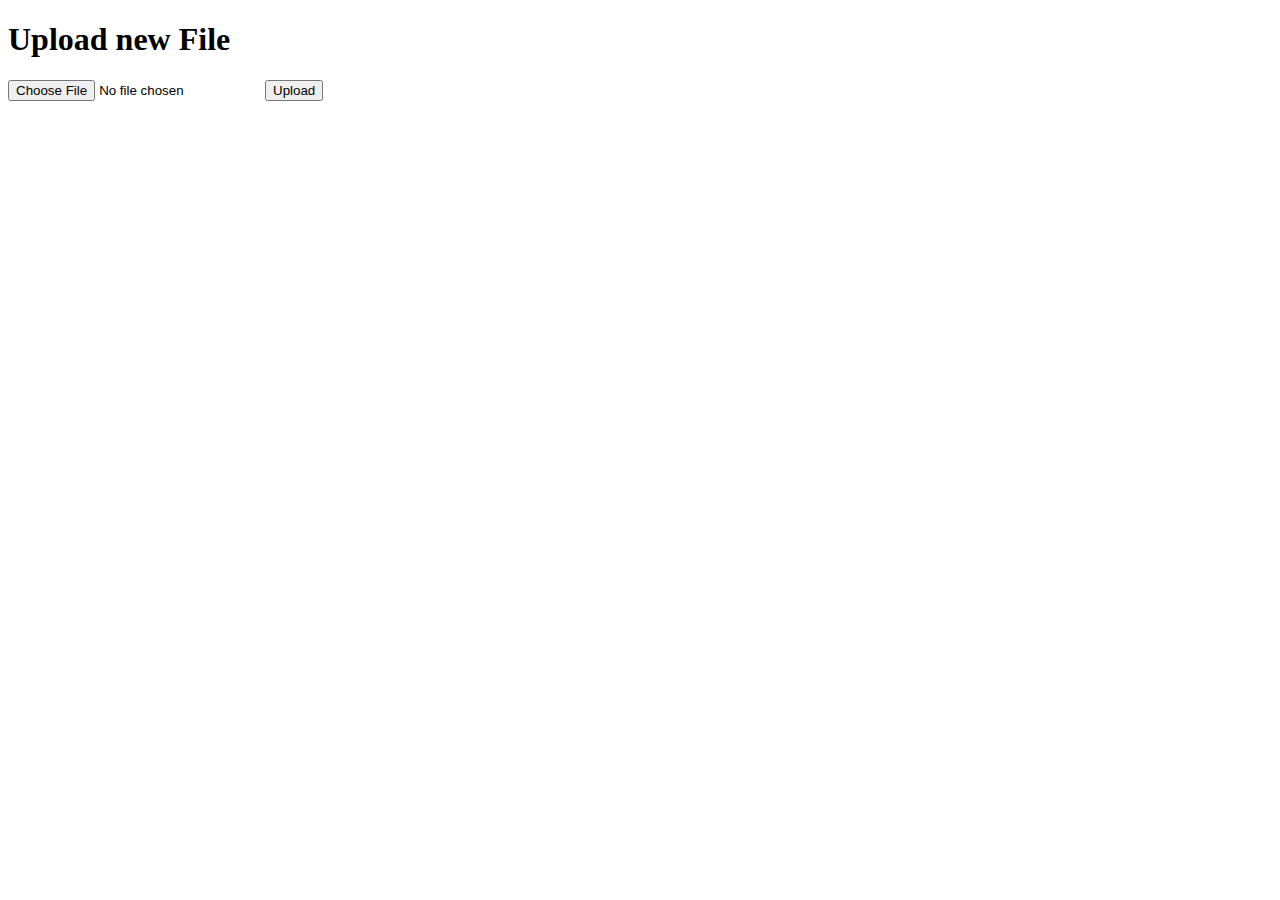
<file: templates/edit.html>
<!doctype html>
<title>Upload new File</title>
<h1>Upload new File</h1>
<form action="" method=post enctype=multipart/form-data>
    <p><input type=file name=file>
    <input type=submit value=Upload>
</form>
</file>
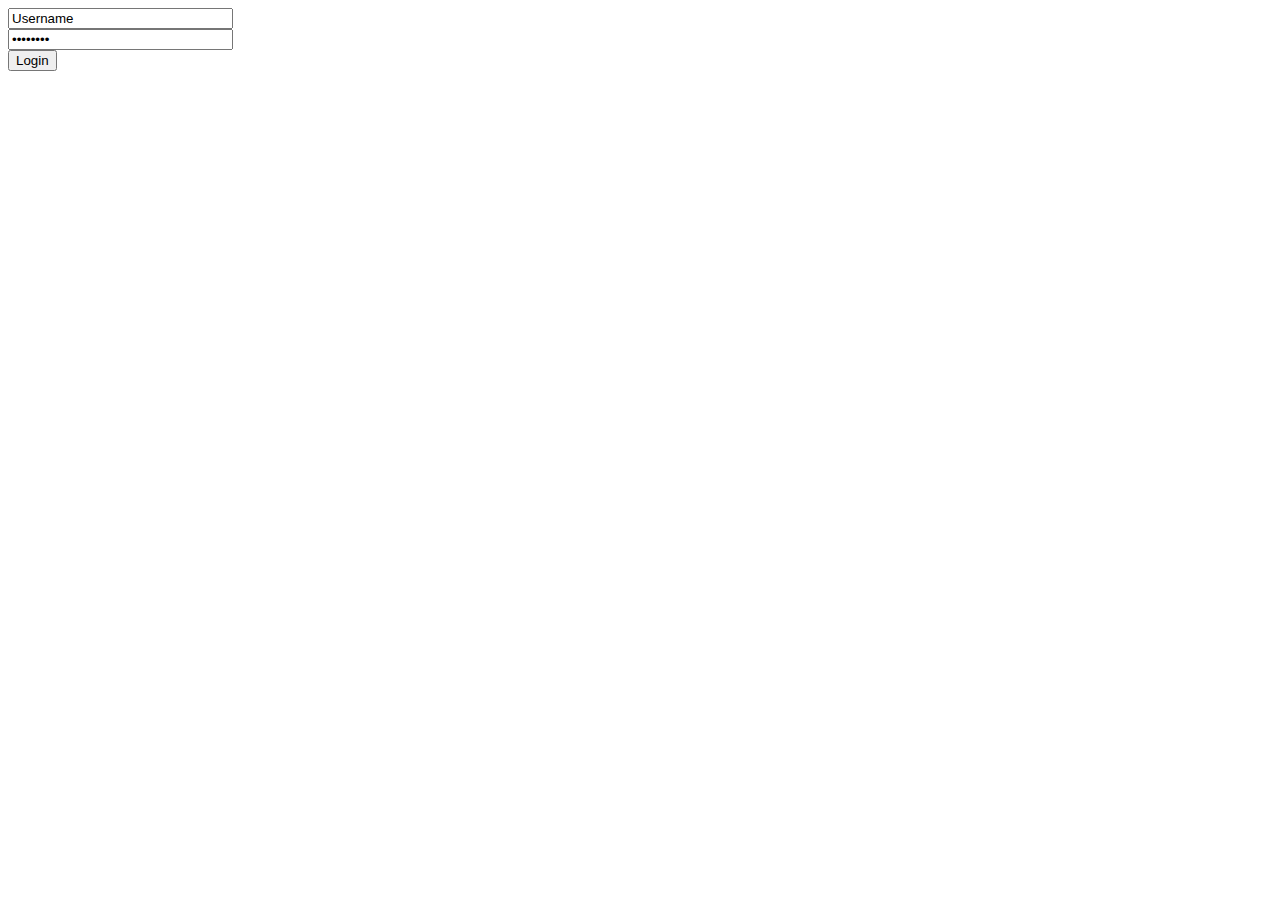
<file: templates/login.html>
<!DOCTYPE html>
<html>
<head>
    <link rel="stylesheet" href="../static/style.CSS">
    <title>Login</title>
</head>
<body>
    <form method="post" action={{ url_for('login') }}>
        <input name="user" type="text" size="25" value="Username"><br>
        <input name="passd" type="password" size="25" value="Password"><br>
        <input type="submit" value="Login">
    </form>
</body>
</html>
</file>
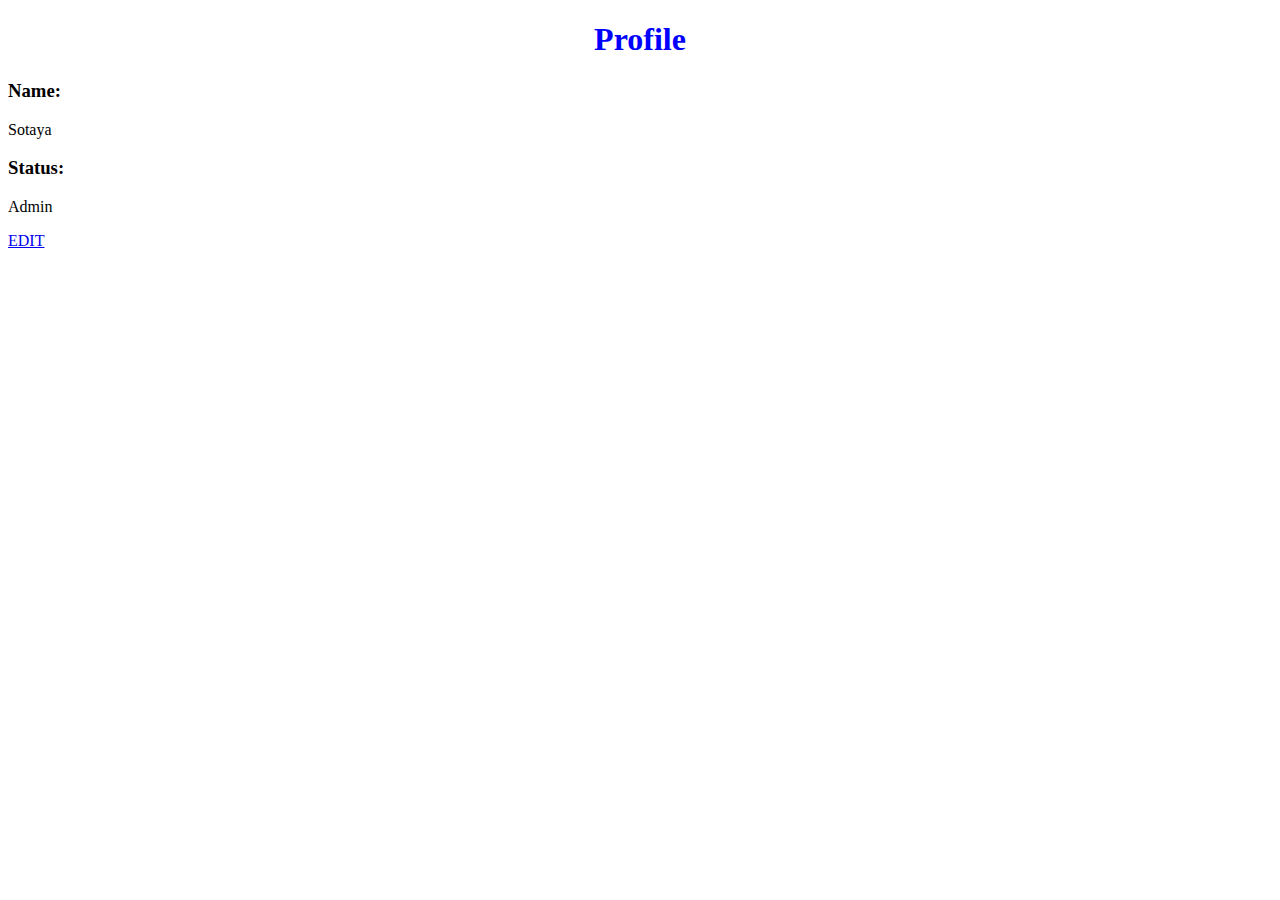
<file: templates/profile.html>
<!DOCTYPE html>
<html>
<head>
    <link rel="stylesheet" href="../static/style.CSS">
    <title></title>
</head>
<body>
    <h1 id="h1">Profile</h1>
    <p id="para1">
        <h3>Name:</h3> Sotaya
        <h3>Status:</h3> Admin
    </p>
    <a href={{ url_for('upload_file') }}>EDIT</a>
</body>
</html>
</file>
<file: static/style.CSS>
#h1 {
    text-align: center;
    color: blue;
}

#para1{text-align: center}
</file>
